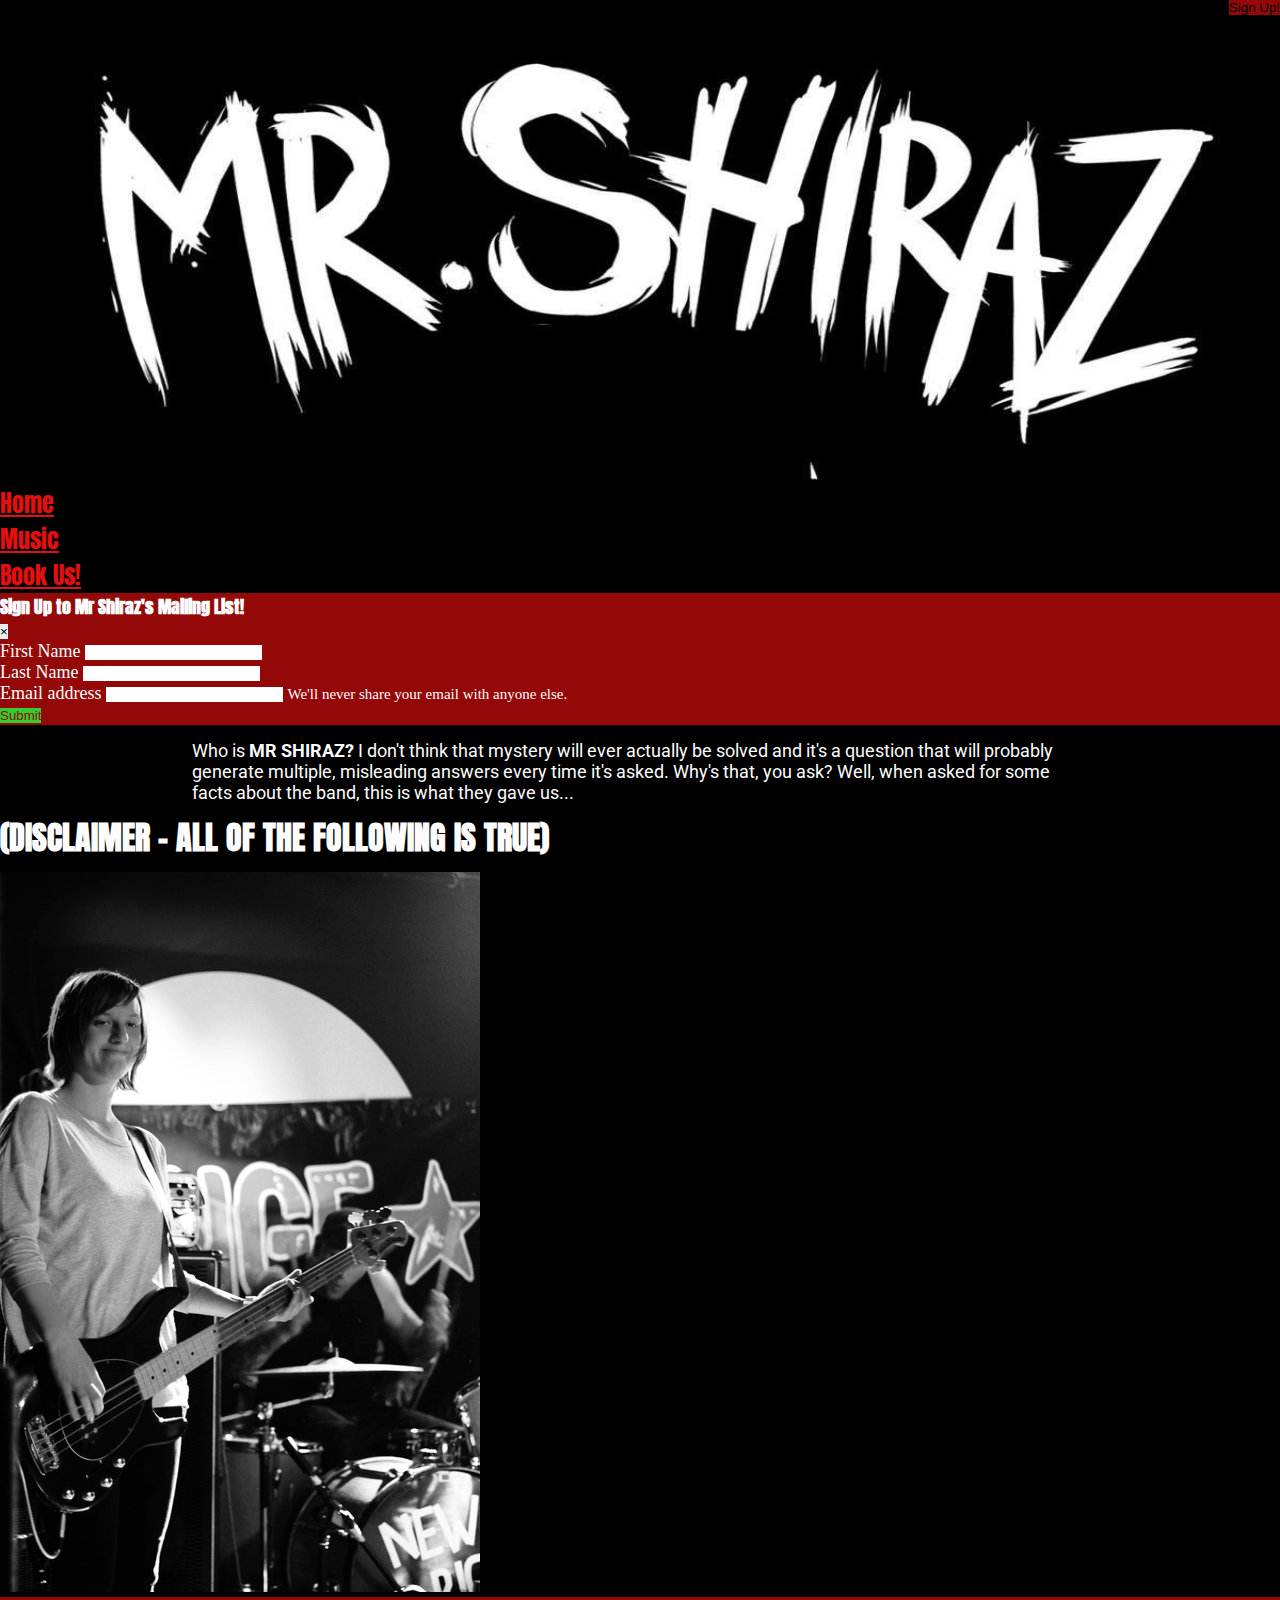
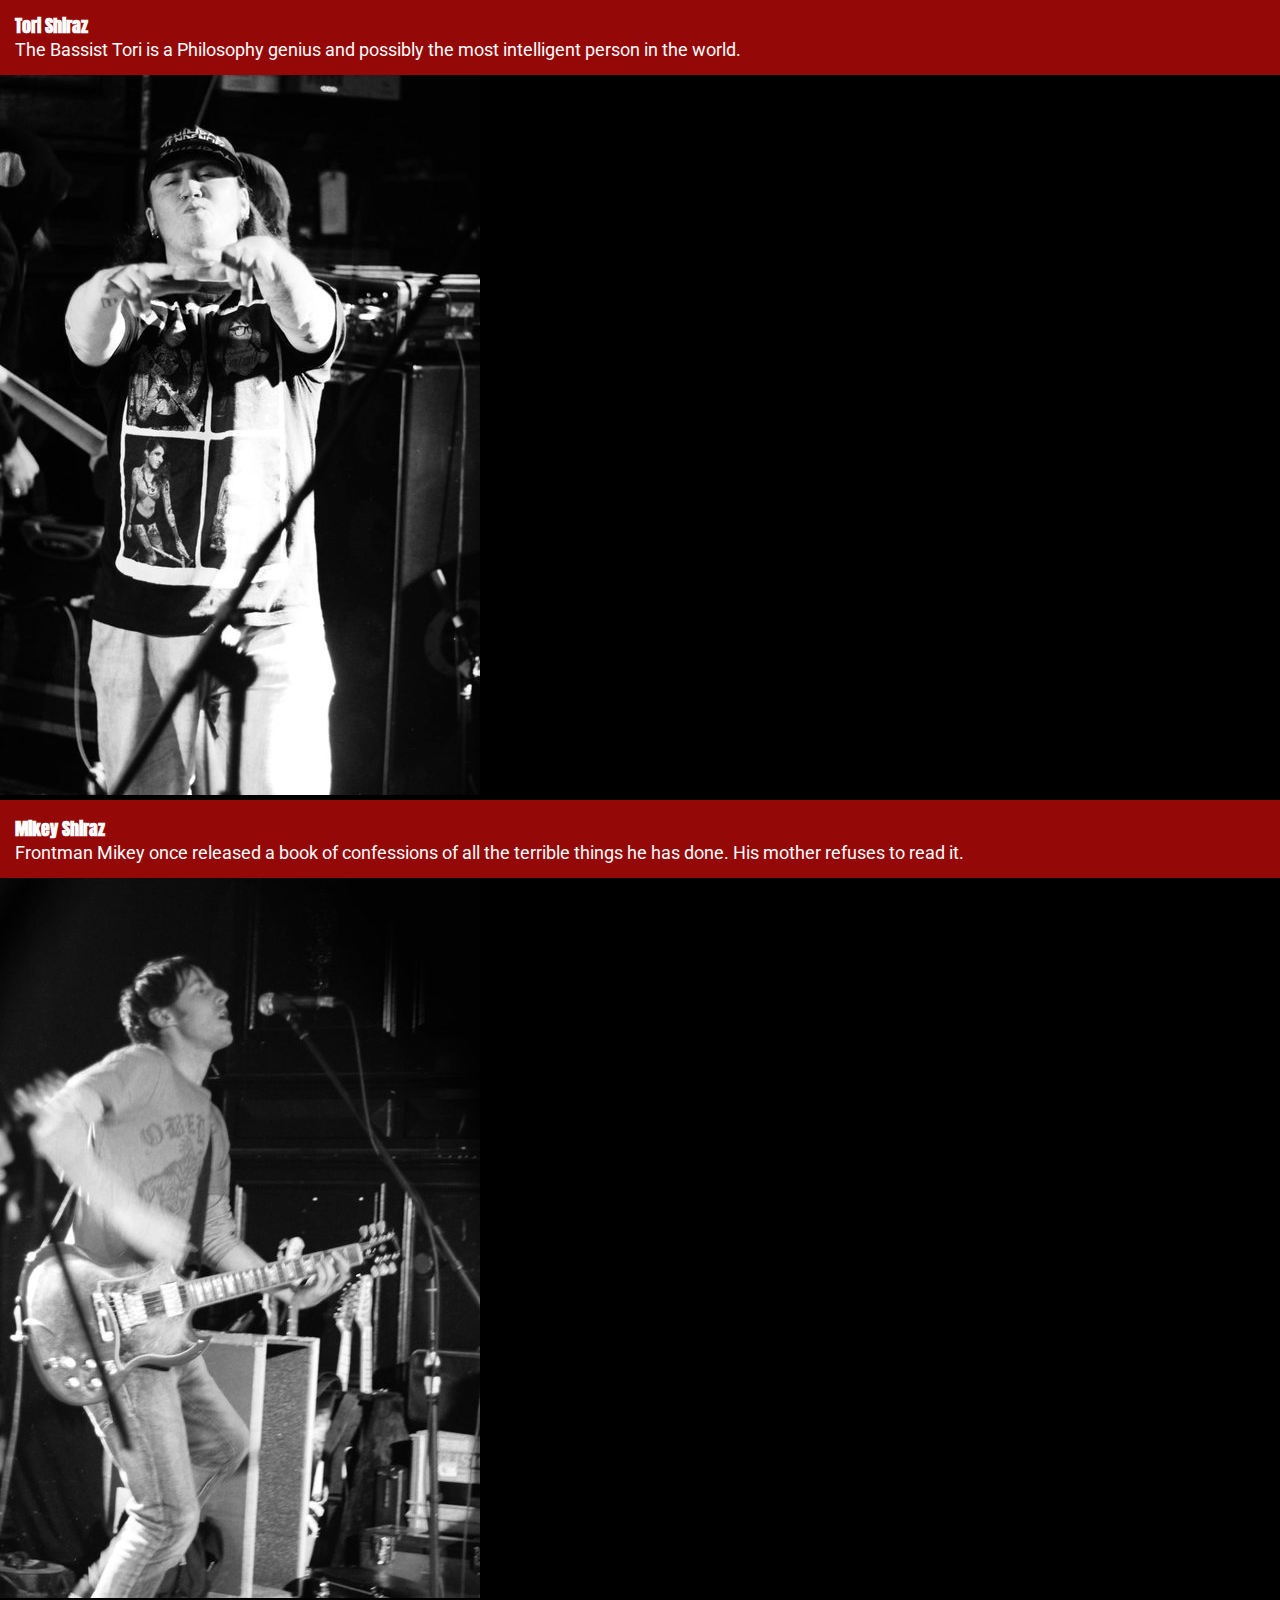
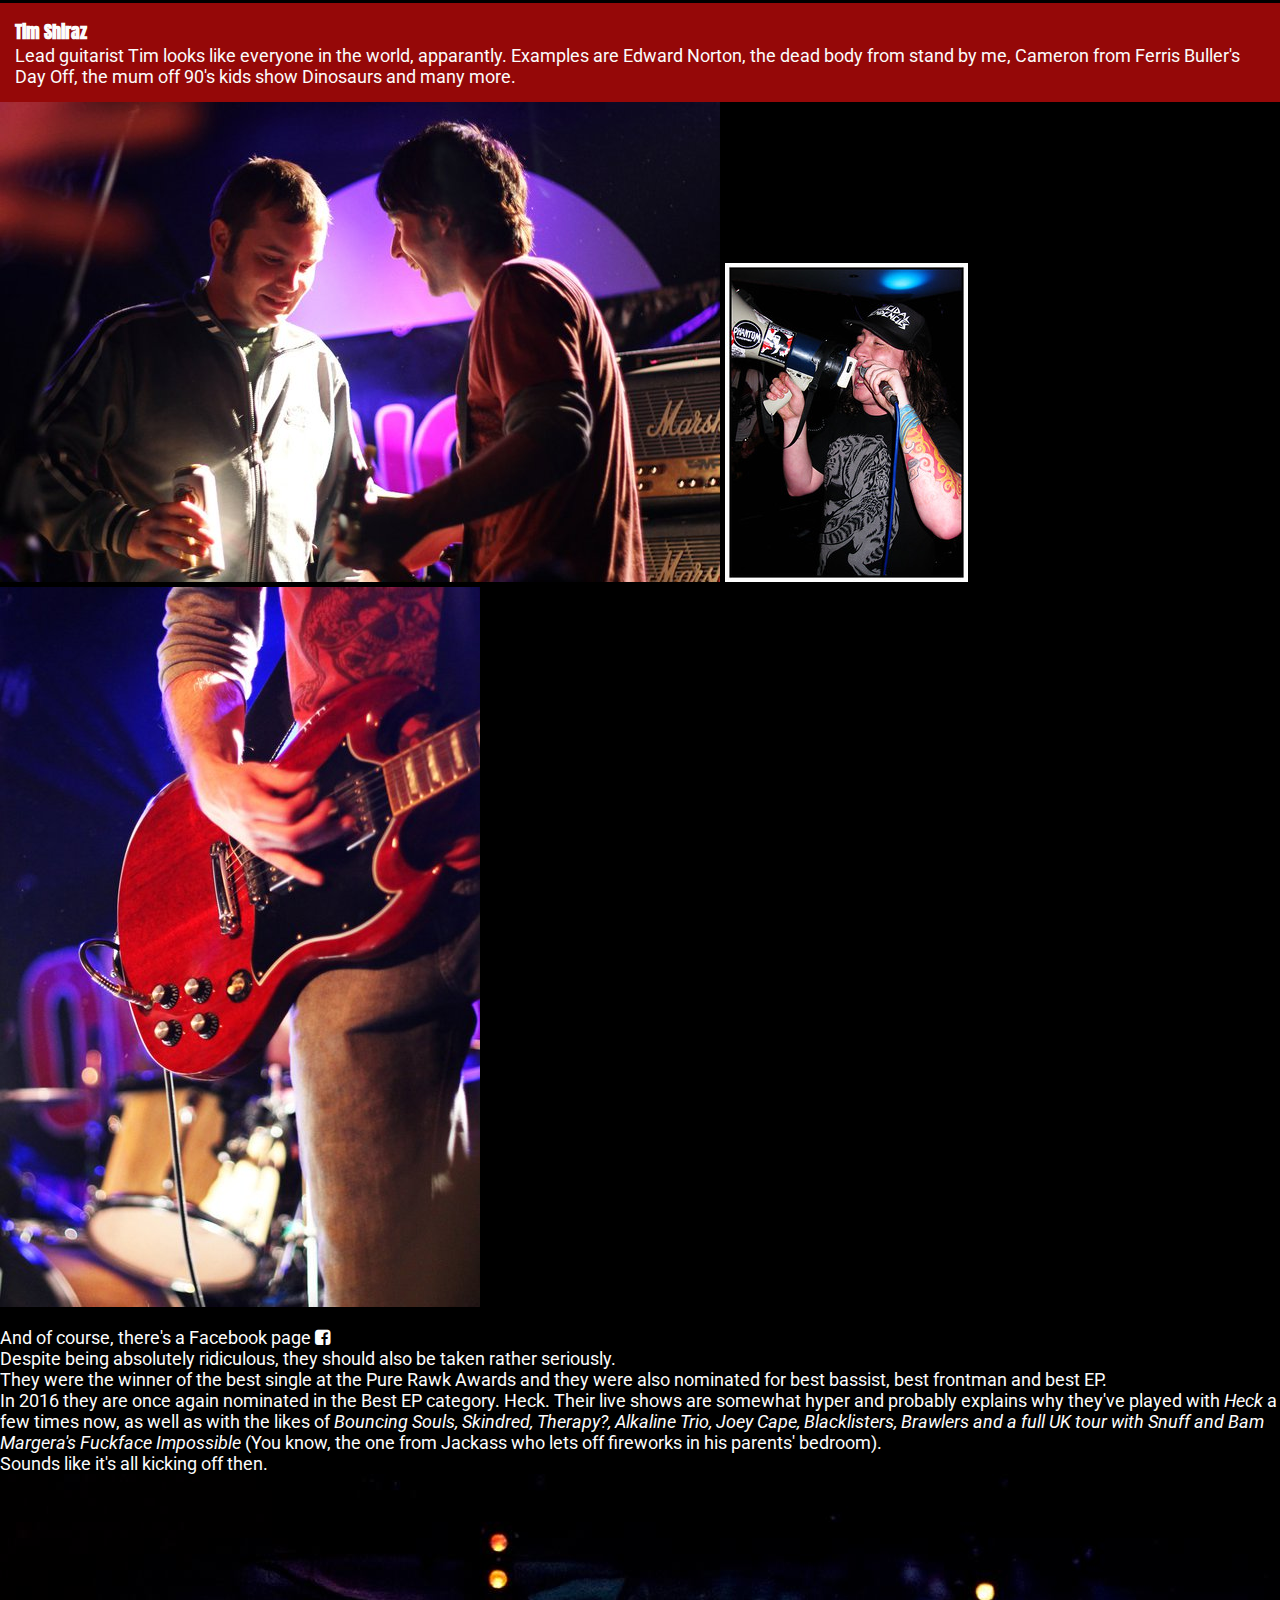
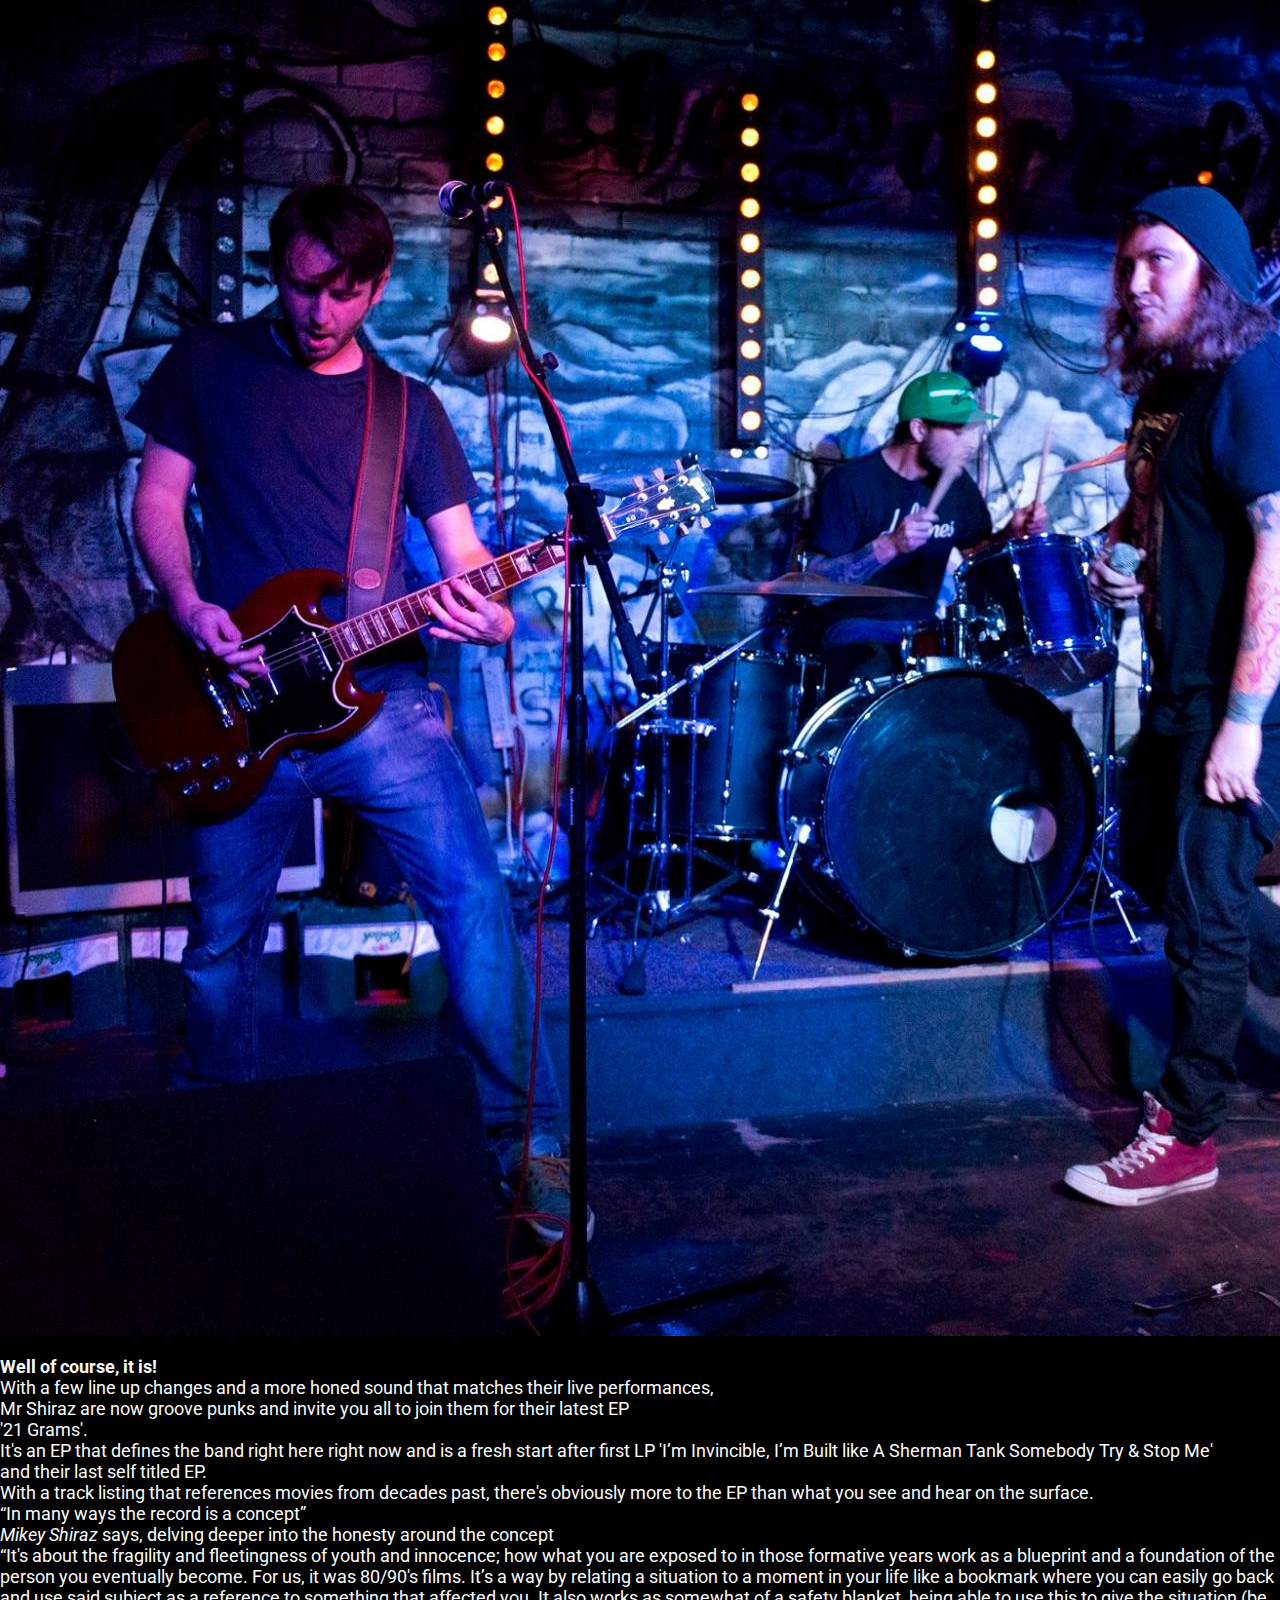
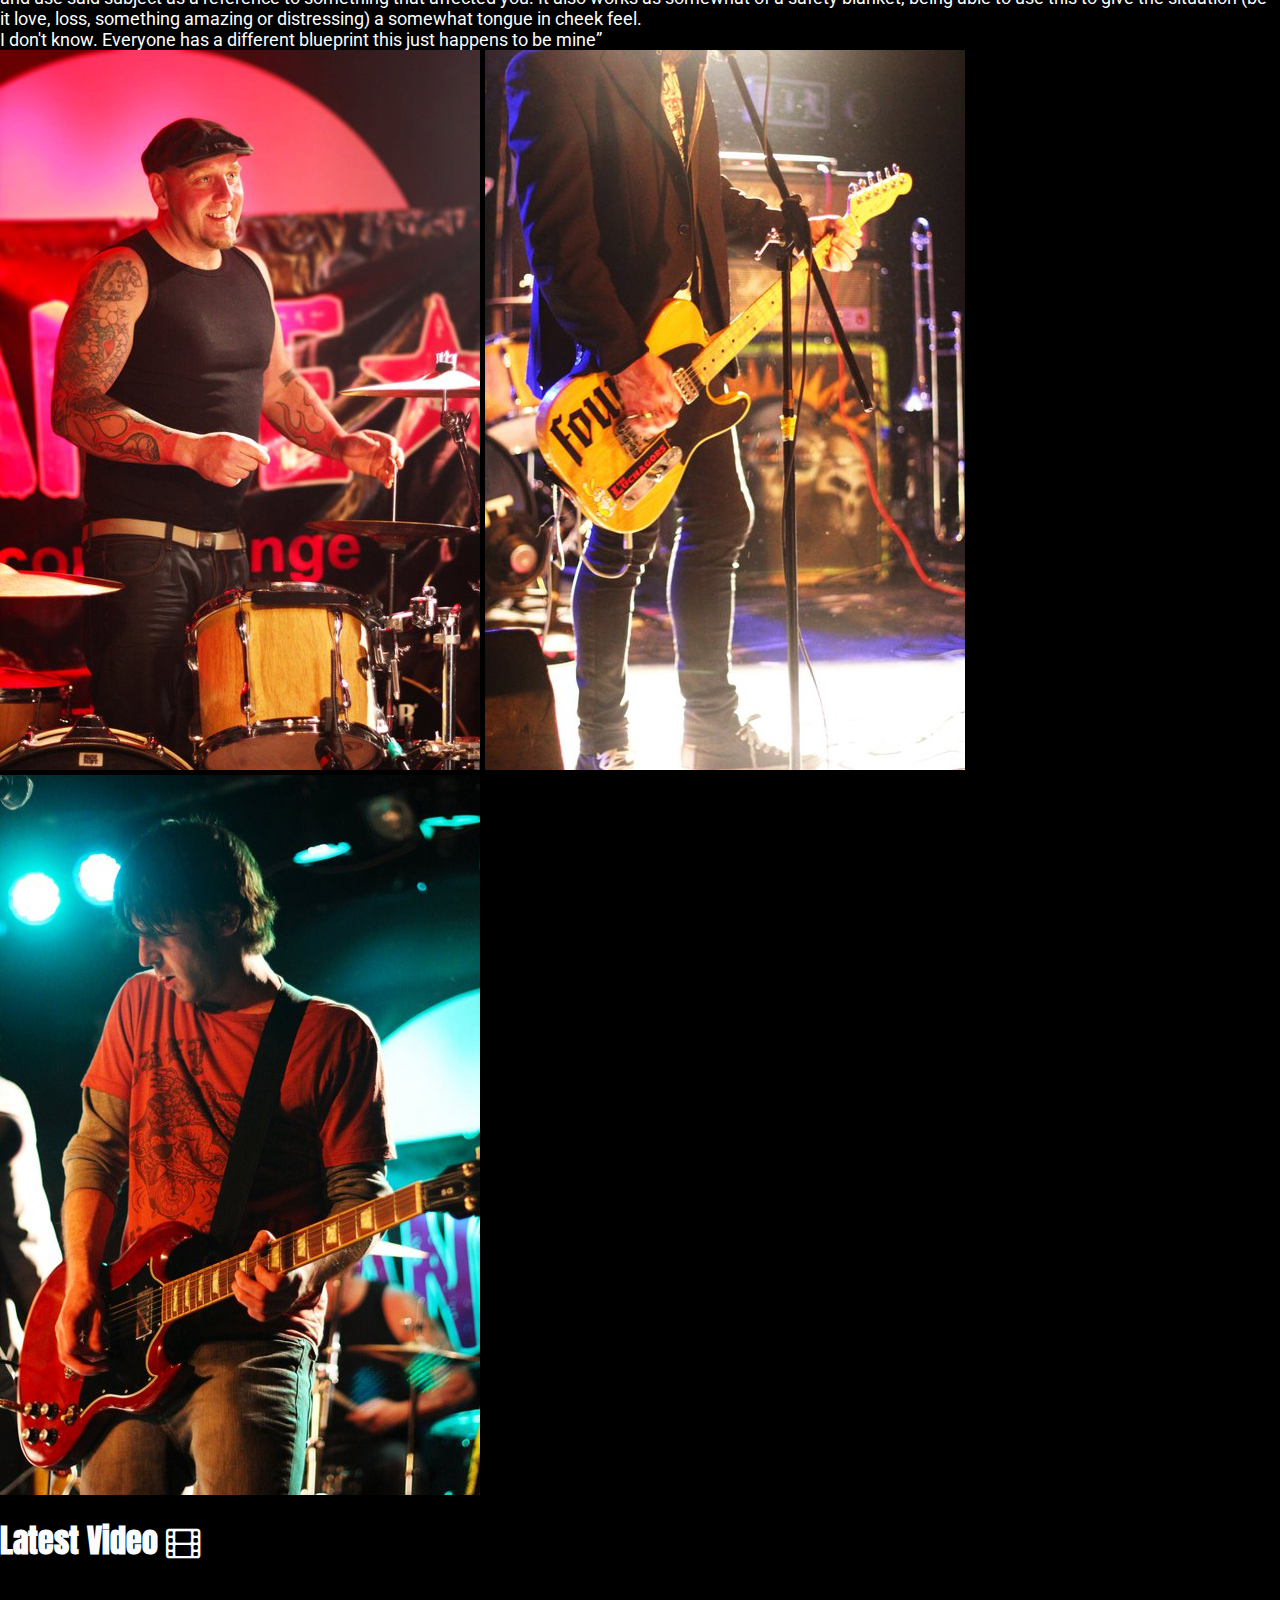
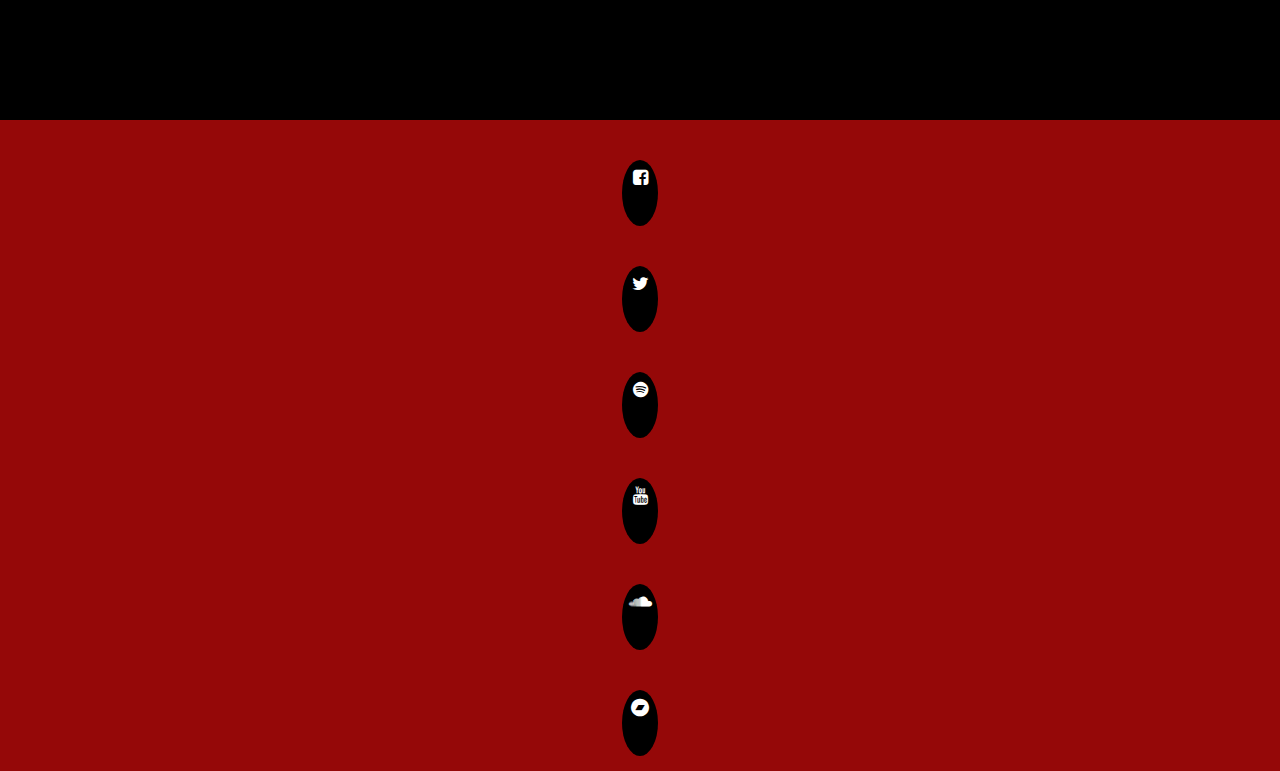
<file: index.html>
<!DOCTYPE html>
<html lang="en">

<head>
    <meta charset="UTF-8">
    <meta http-equiv="X-UA-Compatible" content="IE=edge">
    <meta name="viewport" content="width=device-width, initial-scale=1.0">
    <meta name="keywords" content="Northern Groove Punk, Mr Shiraz, SKA">
    <!--Bootstrap CSS-->
    <link rel="stylesheet" href="https://cdn.jsdelivr.net/npm/bootstrap@4.5.3/dist/css/bootstrap.min.css"
        integrity="sha384-TX8t27EcRE3e/ihU7zmQxVncDAy5uIKz4rEkgIXeMed4M0jlfIDPvg6uqKI2xXr2" crossorigin="anonymous">

    <link rel="stylesheet" href="https://maxcdn.bootstrapcdn.com/font-awesome/4.7.0/css/font-awesome.min.css"
        type="text/css" />
    <link rel="stylesheet" href="assets/css/style.css">

    <title>Mr Shiraz</title>
</head>

<body>
    <header id="top">
        <div class="container-fluid hero-box">
            <img class="hero-image" src="assets/images/hero-image-2.jpg" alt="Mr Shiraz Logo">
            <div class="hero-nav ">
                <nav>
                    <ul class="nav nav-pills justify-content-center">
                        <li class="nav-item">
                            <a class=" flex-sm-fill nav-link btn-danger active" href="index.html">Home</a>
                        </li>
                        <li class="nav-item">
                            <a class=" flex-sm-fill nav-link" href="music.html#music">Music</a>
                        </li>
                        <li class="nav-item">
                            <a class="flex-sm-fill nav-link" href="book.html#book-form">Book Us!</a>
                        </li>
                    </ul>
                </nav>
            </div>
        </div>
    </header>
    <!--Boostrap Sign Up Modal-->
    <section>
        <button type="button" id="sign-up" class="btn btn-primary" data-toggle="modal" data-target="#signUpModal">Sign
            Up!</button>
        <div class="modal" tabindex="-1" role="dialog" id="signUpModal">
            <div class="modal-dialog" role="document">
                <div class="modal-content">
                    <div class="modal-header">
                        <h5 class="modal-title">Sign Up to Mr Shiraz's Mailing List!</h5>
                        <button type="button" class="close" data-dismiss="modal" aria-label="Close">
                            <span aria-hidden="true">&times;</span>
                        </button>
                    </div>
                    <div class="modal-body">
                        <form action="https://formdump.codeinstitute.net/" method="post">
                            <div class="form-group">
                                <label for="fname">First Name</label>
                                <input type="text" class="form-control" id="fname" aria-label="Enter first name"
                                    required>
                            </div>
                            <div class="form-group">
                                <label for="lname">Last Name</label>
                                <input type="text" class="form-control" id="lname" aria-label="Enter last name"
                                    required>
                            </div>
                            <div class="form-group">
                                <label for="email-address">Email address</label>
                                <input type="email" class="form-control" id="email-address" aria-label="email-help">
                                <small id="email-help" class="form-text">We'll never share your email with
                                    anyone
                                    else.</small>
                            </div>
                            <button type="submit" class="btn submit">Submit</button>
                        </form>
                    </div>
                </div>
            </div>
        </div>
    </section>
    <!--About (The Band) Bootstrap Card Deck-->
    <section class="container-fluid">
        <p id="about" class="text-center">Who is <strong>MR SHIRAZ?</strong> I don't think that mystery will ever
            actually be
            solved and it's a question that will
            probably generate multiple, misleading answers every time it's asked. Why's that, you ask? Well,
            when asked
            for some facts about the band, this is what they gave us...</p>
        <h2 id="disclaimer" class="text-center"> (DISCLAIMER - ALL OF THE FOLLOWING IS TRUE)</h2>
        <div class="row no gutters">
            <div class="card-group pr-1">
                <div class="card">
                    <img class="card-img-top h-75" src="./assets/images/tori.jpg" alt="Tori the Bassist">
                    <div class="card-body red-card">
                        <h5 class="card-title">Tori Shiraz</h5>
                        <p class="card-text">The Bassist Tori is a Philosophy genius and possibly the most intelligent
                            person in the
                            world.</p>
                    </div>
                </div>
                <div class="card">
                    <img class="card-img-top h-75" src="assets/images/mikey.jpg" alt="Mikey the lead singer">
                    <div class="card-body red-card">
                        <h5 class="card-title">Mikey Shiraz</h5>
                        <p class="card-text">Frontman Mikey once released a book of confessions of all the terrible
                            things he has done. His mother refuses to read it.</p>
                    </div>
                </div>
                <div class="card">
                    <img class="card-img-top h-75" src="assets/images/tim.jpg" alt="Tim the lead guitarist">
                    <div class="card-body red-card">
                        <h5 class="card-title">Tim Shiraz</h5>
                        <p class="card-text">Lead guitarist Tim looks like everyone in the world, apparantly. Examples
                            are Edward Norton, the dead body from stand by me,
                            Cameron from Ferris Buller's Day Off, the mum off 90's kids show Dinosaurs and many more.
                        </p>
                    </div>
                </div>
            </div>
            <img class="image-fluid p-0 col-sm-4" src="assets/images/band-image-1.jpg"
                alt="photo of 2 members of Mr Shiraz ">
            <img class="image-fluid p-0  col-sm-4" src="assets/images/band-image-9.jpg"
                alt="photo of Mikey Shiraz singing through a megaphone">
            <img class="image-fluid p-0  col-sm-4" src="assets/images/band-image-2.jpg"
                alt="photo of Tim Shiraz playing a guitar">
            <hr>
            <div class="col-12 text-center ">
                <p id="about-2"> And of course, there's a Facebook page <a target="_blank" href="#"><i
                            class="fa fa-facebook-square" aria-hidden="true"></i><span
                            class="sr-only">Facebook</span></a></p>
                <p>Despite being absolutely ridiculous, they should also be taken rather seriously.
                    <p>They were the winner of the best single at the Pure Rawk Awards and they were also nominated for
                        best
                        bassist, best frontman and
                        best EP.</p>
            </div>
        </div>
        <div class="col-12 text-center ">
            <p>In 2016 they are once again nominated in the Best EP category. Heck. Their live shows are somewhat hyper
                and probably explains why they've played with <i>Heck</i> a few times now, as well as with the likes of
                <i>Bouncing Souls, Skindred, Therapy?, Alkaline Trio, Joey Cape, Blacklisters, Brawlers and a full UK
                    tour
                    with Snuff and Bam Margera's Fuckface Impossible</i> (You know, the one from Jackass who lets off
                fireworks
                in his parents' bedroom).</p>
            <p>Sounds like it's all kicking off then.</p>
        </div>
        <img class="image-fluid col-md-12 " src="assets/images/band-image-3.jpg"
            alt="photo of Mr Shiraz on stage playing">
        <div class="col-12 text-center">
            <p id="about-3"><strong>Well of course, it is!</strong></p>
            <p>With a few line up changes and a more honed sound that matches their live performances, <br>Mr Shiraz are
                now
                groove punks and invite you all
                to join them for their latest EP <br>'21 Grams'.<br> It's an EP that defines the band right here right
                now
                and is a fresh start after first LP 'I’m Invincible, I’m Built like A Sherman Tank Somebody Try &
                Stop Me' <br>and their last self titled EP. </p>
            <p>With a track listing that references movies from decades past, there's obviously more to the EP than
                what you see and hear on the surface.</p>
        </div>
        <div class="col-12 text-center">
            <p><q>In many ways the record is a concept</q></p>
            <p><cite>Mikey Shiraz</cite> says, delving deeper into the honesty around the concept<br>
                <q>It's about the fragility and fleetingness of youth and innocence; how what you are exposed to
                    in those formative years work as a blueprint and a foundation of the person you eventually become.
                    For us, it was 80/90's films. It’s a way by relating a situation to a moment in your life like a
                    bookmark
                    where you can easily go back and use said subject as a reference to something that affected you. It
                    also works as somewhat of a safety blanket, being able to use this to give the situation (be it
                    love, loss,
                    something amazing or distressing) a somewhat tongue in cheek feel. <br>I don't know. Everyone has a
                    different blueprint this just happens to be mine</q>
            </p>
        </div>
        <div class="row no-gutters">
            <img class="image-fluid col-sm-4" src="assets/images/band-image-5.jpg"
                alt="photo of Rob the original drummer playing">
            <img class="image-fluid col-sm-4" src="assets/images/band-image-4.jpg" alt="photo of a guitar being played">
            <img class="image-fluid col-sm-4" src="assets/images/band-image-6.jpg"
                alt="photo of Tim Shiraz playing lead guitar">
        </div>
    </section>
    <!--Bootstrap Embedded Youtube Video (Bands Latest Video)-->
    <section>
        <h2 class="sub-title">Latest Video <i class="fa fa-film" aria-hidden="true"></i></h2>
        <div class="embed-responsive embed-responsive-16by9">
            <iframe class="embed-responsive-item" src="https://www.youtube.com/embed/eC91xRKubDY?rel=0"
                allowfullscreen></iframe>
        </div>
    </section>
    <!--Back to Top Button-->
    <button onclick="topFunction()" id="myBtn" title="Go to top"><i class="fa fa-arrow-up"></i></button>
    <!--Footer-->
    <footer class="container-fluid">
        <ul class="list-inline social-links">
            <li class="list-inline-item">
                <a target="_blank" rel="noopener" href="https://www.facebook.com">
                    <i class="fa fa-facebook-square" aria-hidden="true"></i>
                    <span class="sr-only">Facebook</span>
                </a>
            </li>
            <li class="list-inline-item">
                <a target="_blank" rel="noopener" href="https://www.twitter.com">
                    <i class="fa fa-twitter" aria-hidden="true"></i>
                    <span class="sr-only">Twitter</span>
                </a>
            </li>
            <li class="list-inline-item">
                <a target="_blank" rel="noopener" href="https://www.spotify.com">
                    <i class="fa fa-spotify" aria-hidden="true"></i>
                    <span class="sr-only">Spotify</span>
                </a>
            </li>
            <li class="list-inline-item">
                <a target="_blank" rel="noopener" href="https://www.youtube.com">
                    <i class="fa fa-youtube" aria-hidden="true"></i>
                    <span class="sr-only">YouTube</span>
                </a>
            </li>
            <li class="list-inline-item">
                <a target="_blank" rel="noopener" href="https://www.soundcloud.com">
                    <i class="fa fa-soundcloud" aria-hidden="true"></i>
                    <span class="sr-only">Sound Cloud</span>
                </a>
            </li>
            <li class="list-inline-item">
                <a target="_blank" rel="noopener" href="https://www.bandcamp.com">
                    <i class="fa fa-bandcamp" aria-hidden="true"></i>
                    <span class="sr-only">Bandcamp</span>
                </a>
            </li>
        </ul>
    </footer>
    <!--Bootstrap JQuery & Bundle-->
    <script src="https://code.jquery.com/jquery-3.5.1.slim.min.js"
        integrity="sha384-DfXdz2htPH0lsSSs5nCTpuj/zy4C+OGpamoFVy38MVBnE+IbbVYUew+OrCXaRkfj" crossorigin="anonymous">
    </script>
    <script src="https://cdn.jsdelivr.net/npm/bootstrap@4.5.3/dist/js/bootstrap.bundle.min.js"
        integrity="sha384-ho+j7jyWK8fNQe+A12Hb8AhRq26LrZ/JpcUGGOn+Y7RsweNrtN/tE3MoK7ZeZDyx" crossorigin="anonymous">
    </script>
    <!--w3Schools.com Back to Top Button JavaScript code-->
    <script>
        mybutton = document.getElementById("myBtn");

        window.onscroll = function () {
            scrollFunction()
        };

        function scrollFunction() {
            if (document.body.scrollTop > 20 || document.documentElement.scrollTop > 20) {
                mybutton.style.display = "block";
            } else {
                mybutton.style.display = "none";
            }
        }

        function topFunction() {
            document.body.scrollTop = 0; // For Safari
            document.documentElement.scrollTop = 0; // For Chrome, Firefox, IE and Opera
        }
    </script>
</body>

</html>
</file>
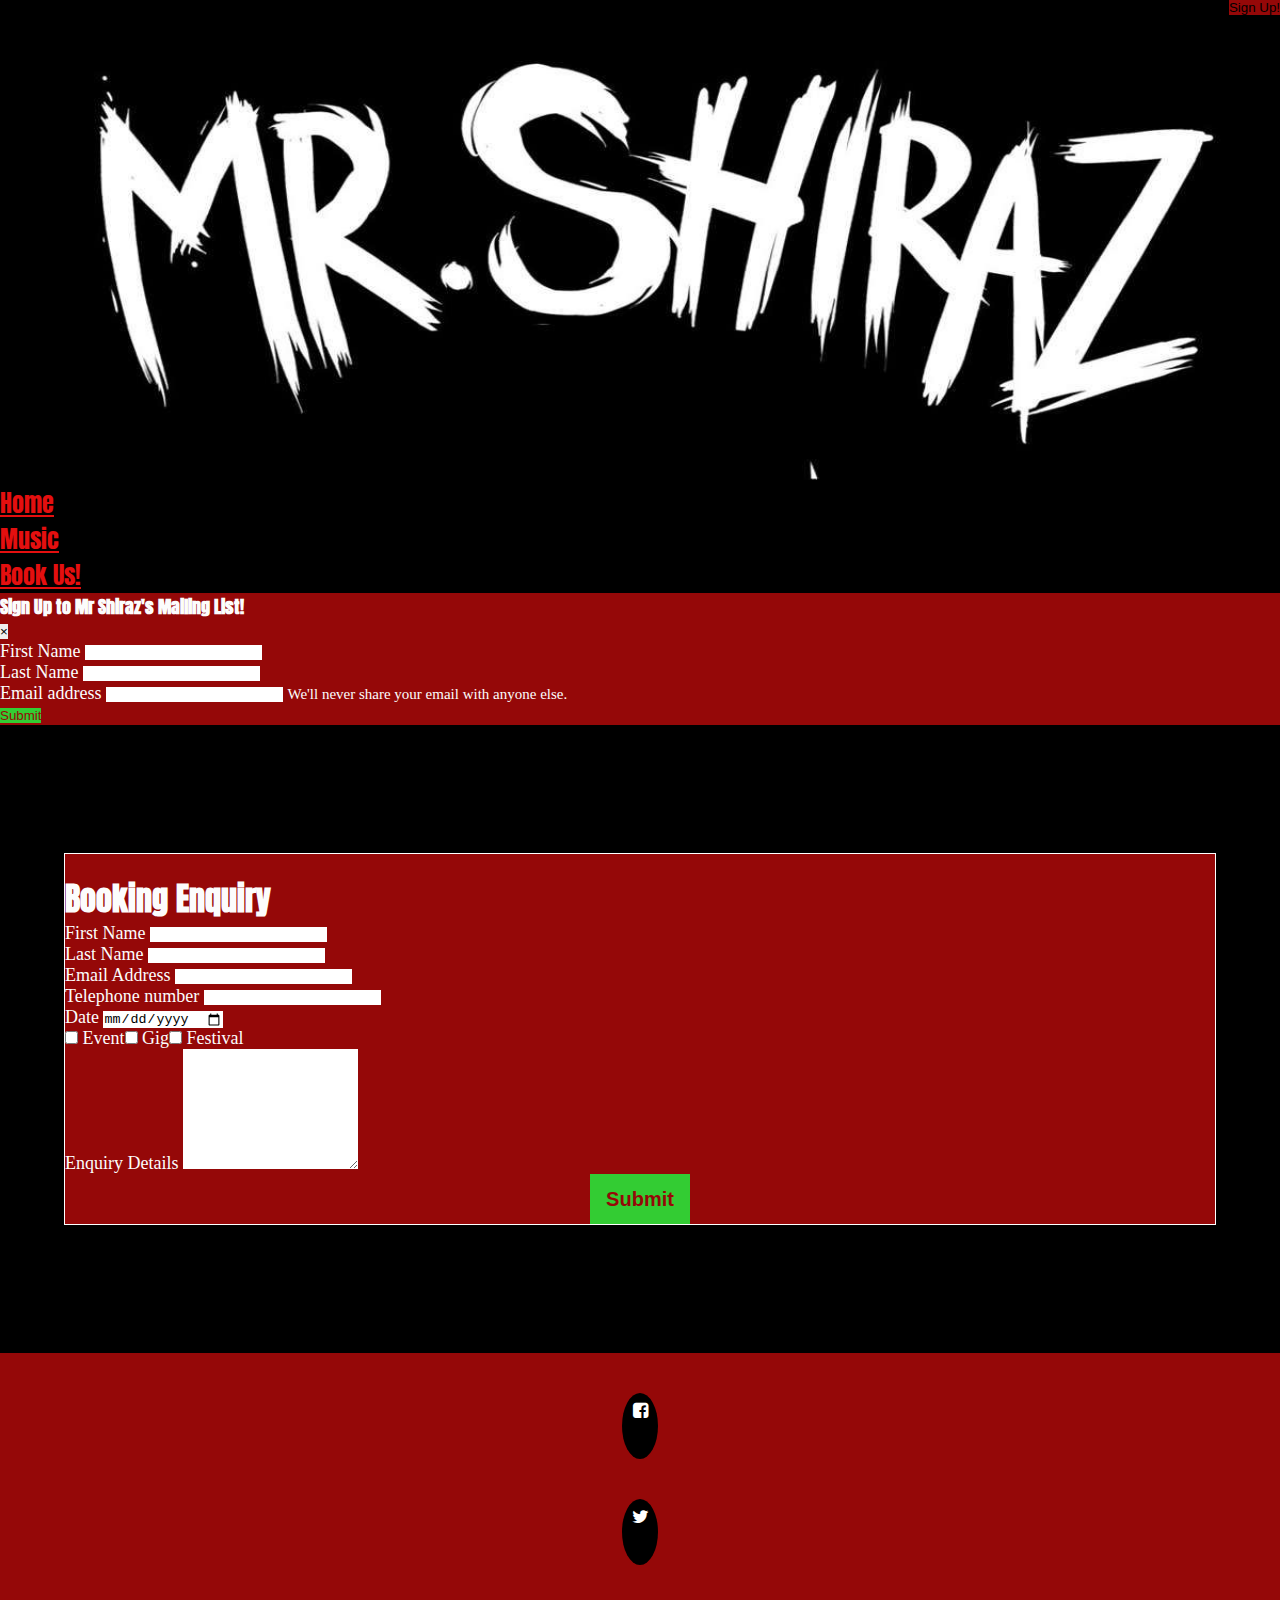
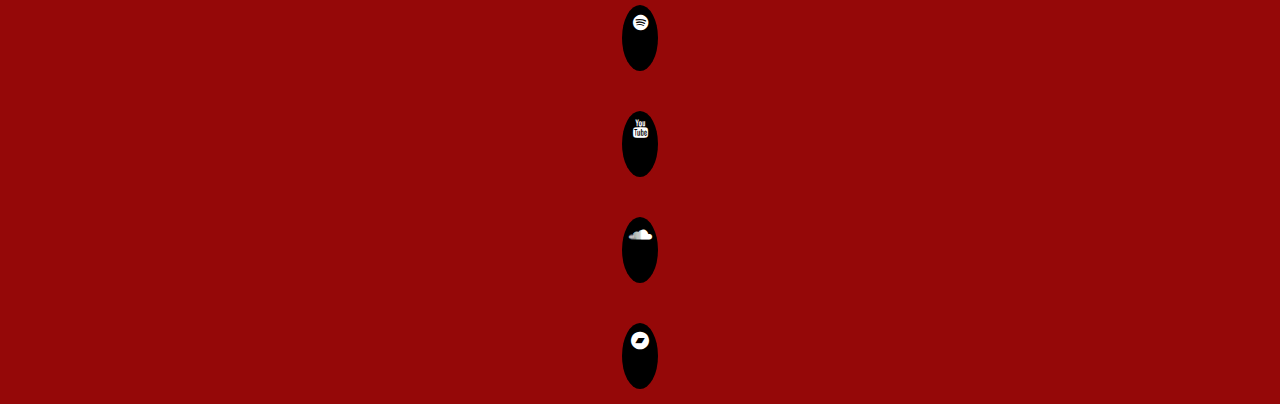
<file: book.html>
<!DOCTYPE html>
<html lang="en">

<head>
    <meta charset="UTF-8">
    <meta http-equiv="X-UA-Compatible" content="IE=edge">
    <meta name="viewport" content="width=device-width, initial-scale=1.0">
    <meta name="keywords" content="Northern Groove Punk, Mr Shiraz, SKA band">
    <!--Bootstrap CSS-->
    <link rel="stylesheet" href="https://cdn.jsdelivr.net/npm/bootstrap@4.5.3/dist/css/bootstrap.min.css"
        integrity="sha384-TX8t27EcRE3e/ihU7zmQxVncDAy5uIKz4rEkgIXeMed4M0jlfIDPvg6uqKI2xXr2" crossorigin="anonymous">

    <link rel="stylesheet" href="https://maxcdn.bootstrapcdn.com/font-awesome/4.7.0/css/font-awesome.min.css"
        type="text/css" />
    <link rel="stylesheet" href="assets/css/style.css">

    <title>Mr Shiraz</title>
</head>

<body>
    <header>
        <div class="container-fluid hero-box">
            <img class="hero-image" src="assets/images/hero-image-2.jpg" alt="Mr Shiraz Logo">
            <div class="hero-nav">
                <nav>
                    <ul class="nav nav-pills justify-content-center">
                        <li class="nav-item">
                            <a class="flex-sm-fill nav-link" href="index.html">Home</a>
                        </li>
                        <li class="nav-item">
                            <a class="flex-sm-fill nav-link" href="music.html#music">Music</a>
                        </li>
                        <li class="nav-item">
                            <a class="flex-sm-fill nav-link btn-danger active" href="book.html#book-form">Book Us!</a>
                        </li>
                    </ul>
                </nav>
            </div>
        </div>
    </header>
    <!--Bootstrap Sign up Modal-->
    <section">

        <button type="button" id="sign-up" class="btn btn-primary" data-toggle="modal" data-target="#signUpModal">Sign
            Up!</button>

        <div class="modal" tabindex="-1" role="dialog" id="signUpModal">
            <div class="modal-dialog" role="document">
                <div class="modal-content">
                    <div class="modal-header">
                        <h5 class="modal-title">Sign Up to Mr Shiraz's Mailing List!</h5>
                        <button type="button" class="close" data-dismiss="modal" aria-label="Close">
                            <span aria-hidden="true">&times;</span>
                        </button>
                    </div>
                    <div class="modal-body">
                        <form action="https://formdump.codeinstitute.net/" method="post">
                            <div class="form-group">
                                <label for="fname">First Name</label>
                                <input type="text" class="form-control" id="fname" aria-label="Enter first name"
                                    required>
                            </div>
                            <div class="form-group">
                                <label for="lname">Last Name</label>
                                <input type="text" class="form-control" id="lname" aria-label="Enter last name"
                                    required>
                            </div>

                            <div class="form-group">
                                <label for="email-address">Email address</label>
                                <input type="email" class="form-control" id="email-address" aria-label="emailHelp"
                                    required>
                                <small id="emailHelp" class="form-text">We'll never share your email with
                                    anyone
                                    else.</small>
                            </div>

                            <button type="submit" class="btn submit">Submit</button>
                        </form>
                    </div>
                </div>
            </div>
        </div>
        </section>
        <!--Booking Form-->
        <section id="book-form" class="container-fluid">
            <form id="legend" class="border" action="https://formdump.codeinstitute.net/" method="post">
                <h2 class="text-center">Booking Enquiry</h2>
                <div class="form-row mx-2">
                    <div class="form-group  col-md-6">
                        <label for="ftname">First Name</label>
                        <input class="form-control" type="text" name="fname" id="ftname" maxlength="10"
                            aria-label="first name" required>
                    </div>
                    <div class="form-group col-md-6">
                        <label for="ltname">Last Name</label>
                        <input class="form-control" type="text" name="lname" id="ltname" maxlength='20'
                            aria-label="last name" required>
                    </div>
                    <div class="form-group col-md-6 ">
                        <label for="email1">Email Address</label>
                        <input class="form-control" type="email" name="email" id="email1" required>
                    </div>
                    <div class="form-group col-md-6 ">
                        <label for="telephone">Telephone number</label>
                        <input class="form-control" type="tel" name="telephone" id="telephone" maxlength="12" required>
                    </div>
                </div>
                <div class="form-row mx-2 align-items-center">
                    <div class="form-group col-md-6">
                        <label for="date">Date</label>
                        <input class="form-control" type="date" name="date" id="date" required>
                    </div>
                    <div id="check-box" class="text-center mx-md-auto">
                        <div class="check-box form-check form-check-inline col-auto">
                            <input class="form-check-input" type="checkbox" name="event" id="event" value="Event">
                            <label class="form-check-label" for="event">Event</label>
                        </div>
                        <div class="form-check form-check-inline col-auto">
                            <input class="form-check-input" type="checkbox" name="gig" id="gig" value="Gig">
                            <label class="form-check-label" for="gig">Gig</label>
                        </div>
                        <div class="form-check form-check-inline col-auto">
                            <input class="form-check-input" type="checkbox" name="festival" id="festival"
                                value="Festival">
                            <label class="form-check-label" for="festival">Festival</label>
                        </div>
                    </div>
                </div>
                <div class="form-group col-auto ">
                    <label for="details">Enquiry Details</label>
                    <textarea class="form-control" name="details" id="details" rows="8" required></textarea>
                </div>
                <div id="form-btn" class="form-group col-auto">
                    <button id="form-submit" type="submit" class="btn btn-primary">Submit</button>
                </div>
            </form>
        </section>
        <!--Back to Top Button-->
        <button onclick="topFunction()" id="myBtn" title="Go to top"><i class="fa fa-arrow-up"></i></button>
        <!--Footer-->
        <footer class="container-fluid">
            <ul class="list-inline social-links">
                <li class="list-inline-item">
                    <a target="_blank" rel="noopener" href="https://www.facebook.com">
                        <i class="fa fa-facebook-square" aria-hidden="true"></i>
                        <span class="sr-only">Facebook</span>
                    </a>
                </li>
                <li class="list-inline-item">
                    <a target="_blank" rel="noopener" href="httpss://www.twitter.com">
                        <i class="fa fa-twitter" aria-hidden="true"></i>
                        <span class="sr-only">Twitter</span>
                    </a>
                </li>
                <li class="list-inline-item">
                    <a target="_blank" rel="noopener" href="https://www.spotify.com">
                        <i class="fa fa-spotify" aria-hidden="true"></i>
                        <span class="sr-only">Spotify</span>
                    </a>
                </li>
                <li class="list-inline-item">
                    <a target="_blank" rel="noopener" href="https://www.youtube.com">
                        <i class="fa fa-youtube" aria-hidden="true"></i>
                        <span class="sr-only">YouTube</span>
                    </a>
                </li>
                <li class="list-inline-item">
                    <a target="_blank" rel="noopener" href="https://www.soundcloud.com">
                        <i class="fa fa-soundcloud" aria-hidden="true"></i>
                        <span class="sr-only">Sound Cloud</span>
                    </a>
                </li>
                <li class="list-inline-item">
                    <a target="_blank" rel="noopener" href="https://www.bandcamp.com">
                        <i class="fa fa-bandcamp" aria-hidden="true"></i>
                        <span class="sr-only">Bandcamp</span>
                    </a>
                </li>
            </ul>
        </footer>
        <!--Bootstrap JQuery & Bundle-->
        <script src="https://code.jquery.com/jquery-3.5.1.slim.min.js"
            integrity="sha384-DfXdz2htPH0lsSSs5nCTpuj/zy4C+OGpamoFVy38MVBnE+IbbVYUew+OrCXaRkfj" crossorigin="anonymous">
        </script>
        <script src="https://cdn.jsdelivr.net/npm/bootstrap@4.5.3/dist/js/bootstrap.bundle.min.js"
            integrity="sha384-ho+j7jyWK8fNQe+A12Hb8AhRq26LrZ/JpcUGGOn+Y7RsweNrtN/tE3MoK7ZeZDyx" crossorigin="anonymous">
        </script>
        <!--w3schools.com Back to Top Button JavaScript code-->
        <script>
            mybutton = document.getElementById("myBtn");

            window.onscroll = function () {
                scrollFunction()
            };

            function scrollFunction() {
                if (document.body.scrollTop > 20 || document.documentElement.scrollTop > 20) {
                    mybutton.style.display = "block";
                } else {
                    mybutton.style.display = "none";
                }
            }

            function topFunction() {
                document.body.scrollTop = 0; // For Safari
                document.documentElement.scrollTop = 0; // For Chrome, Firefox, IE and Opera
            }
        </script>
</body>

</html>
</file>
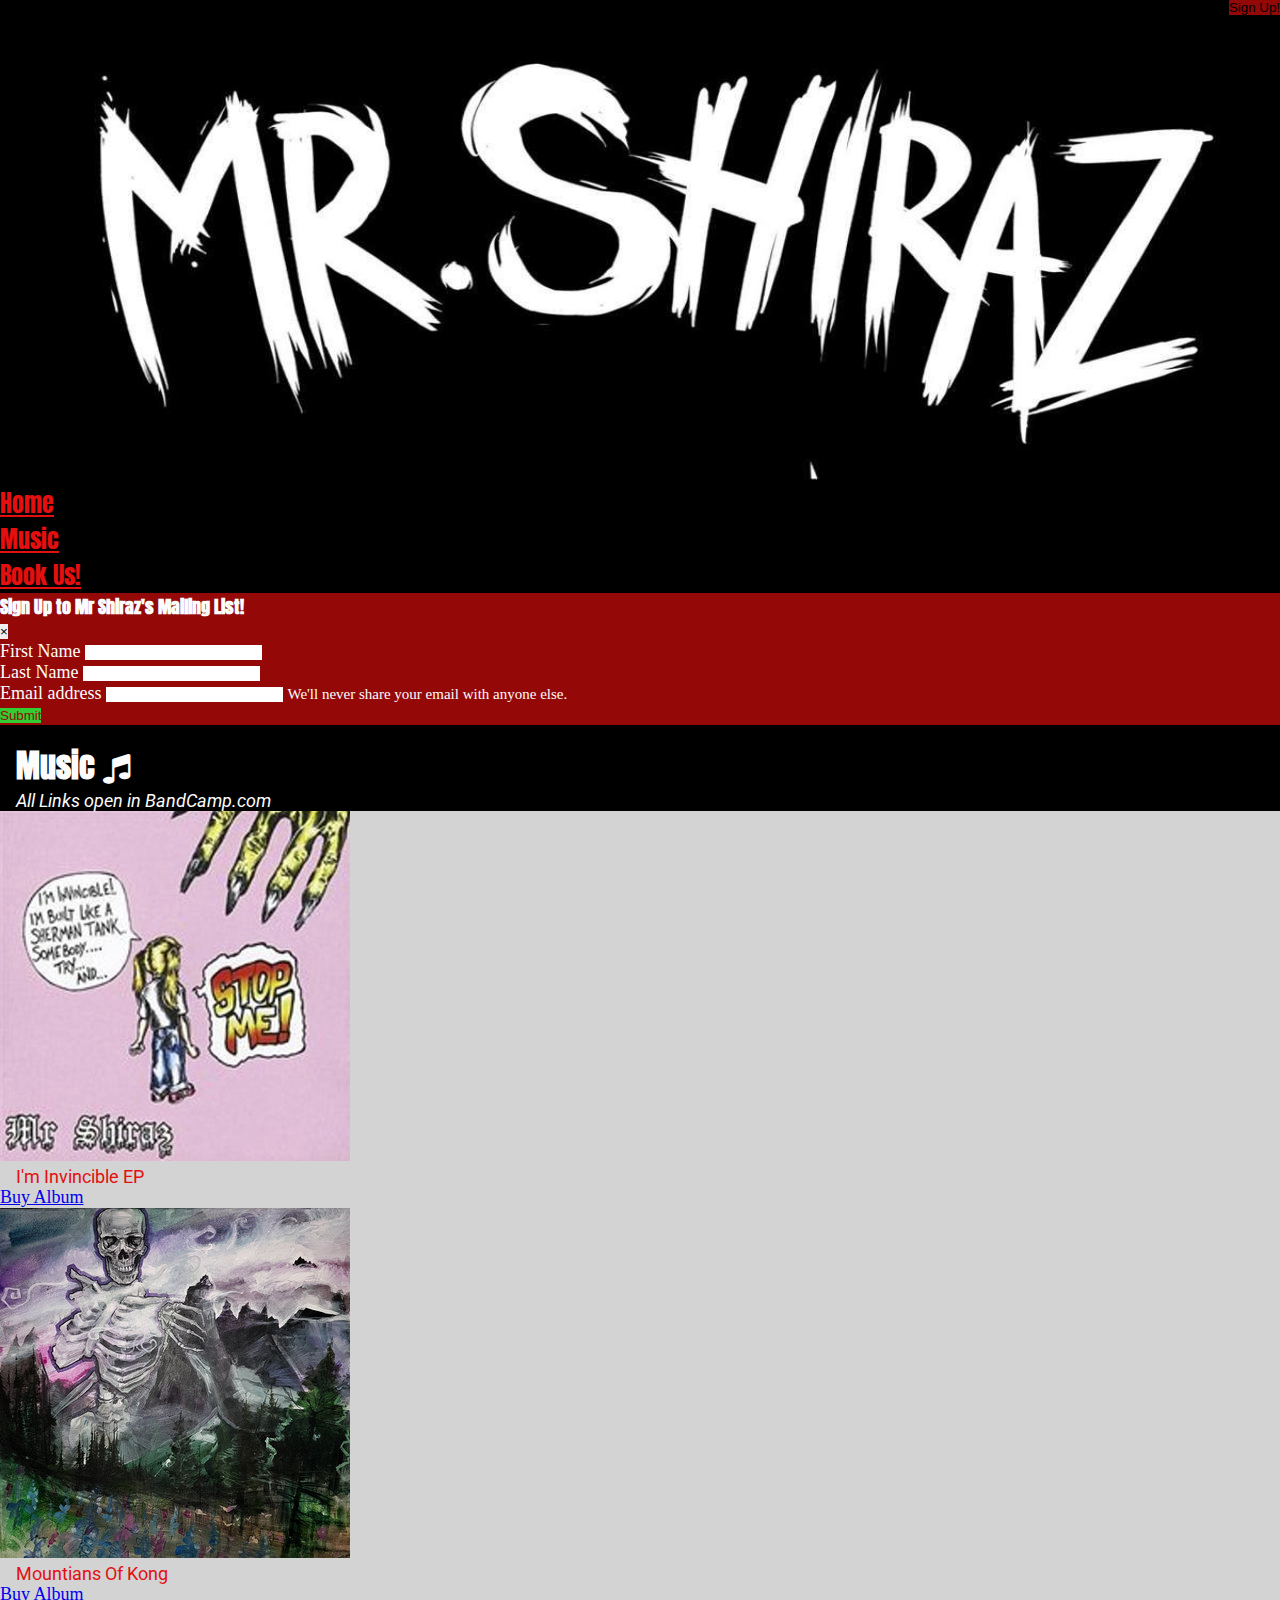
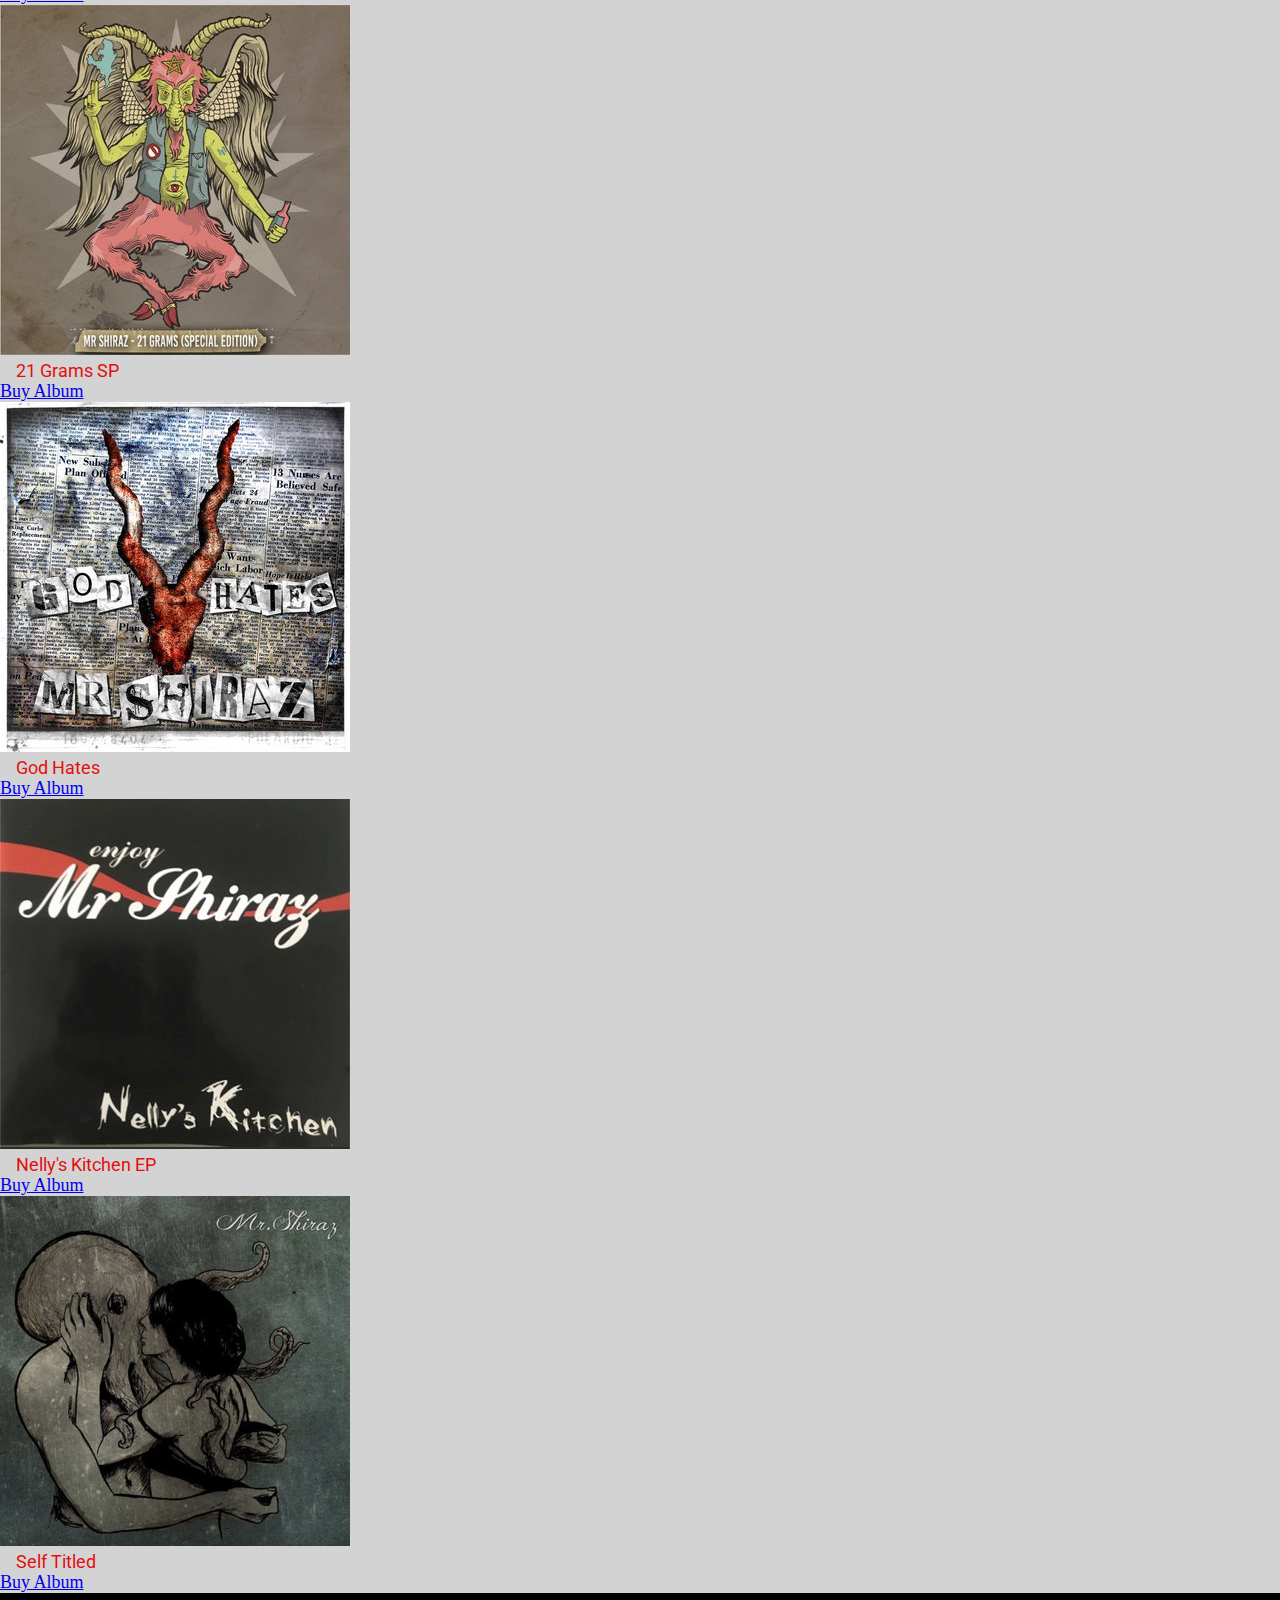
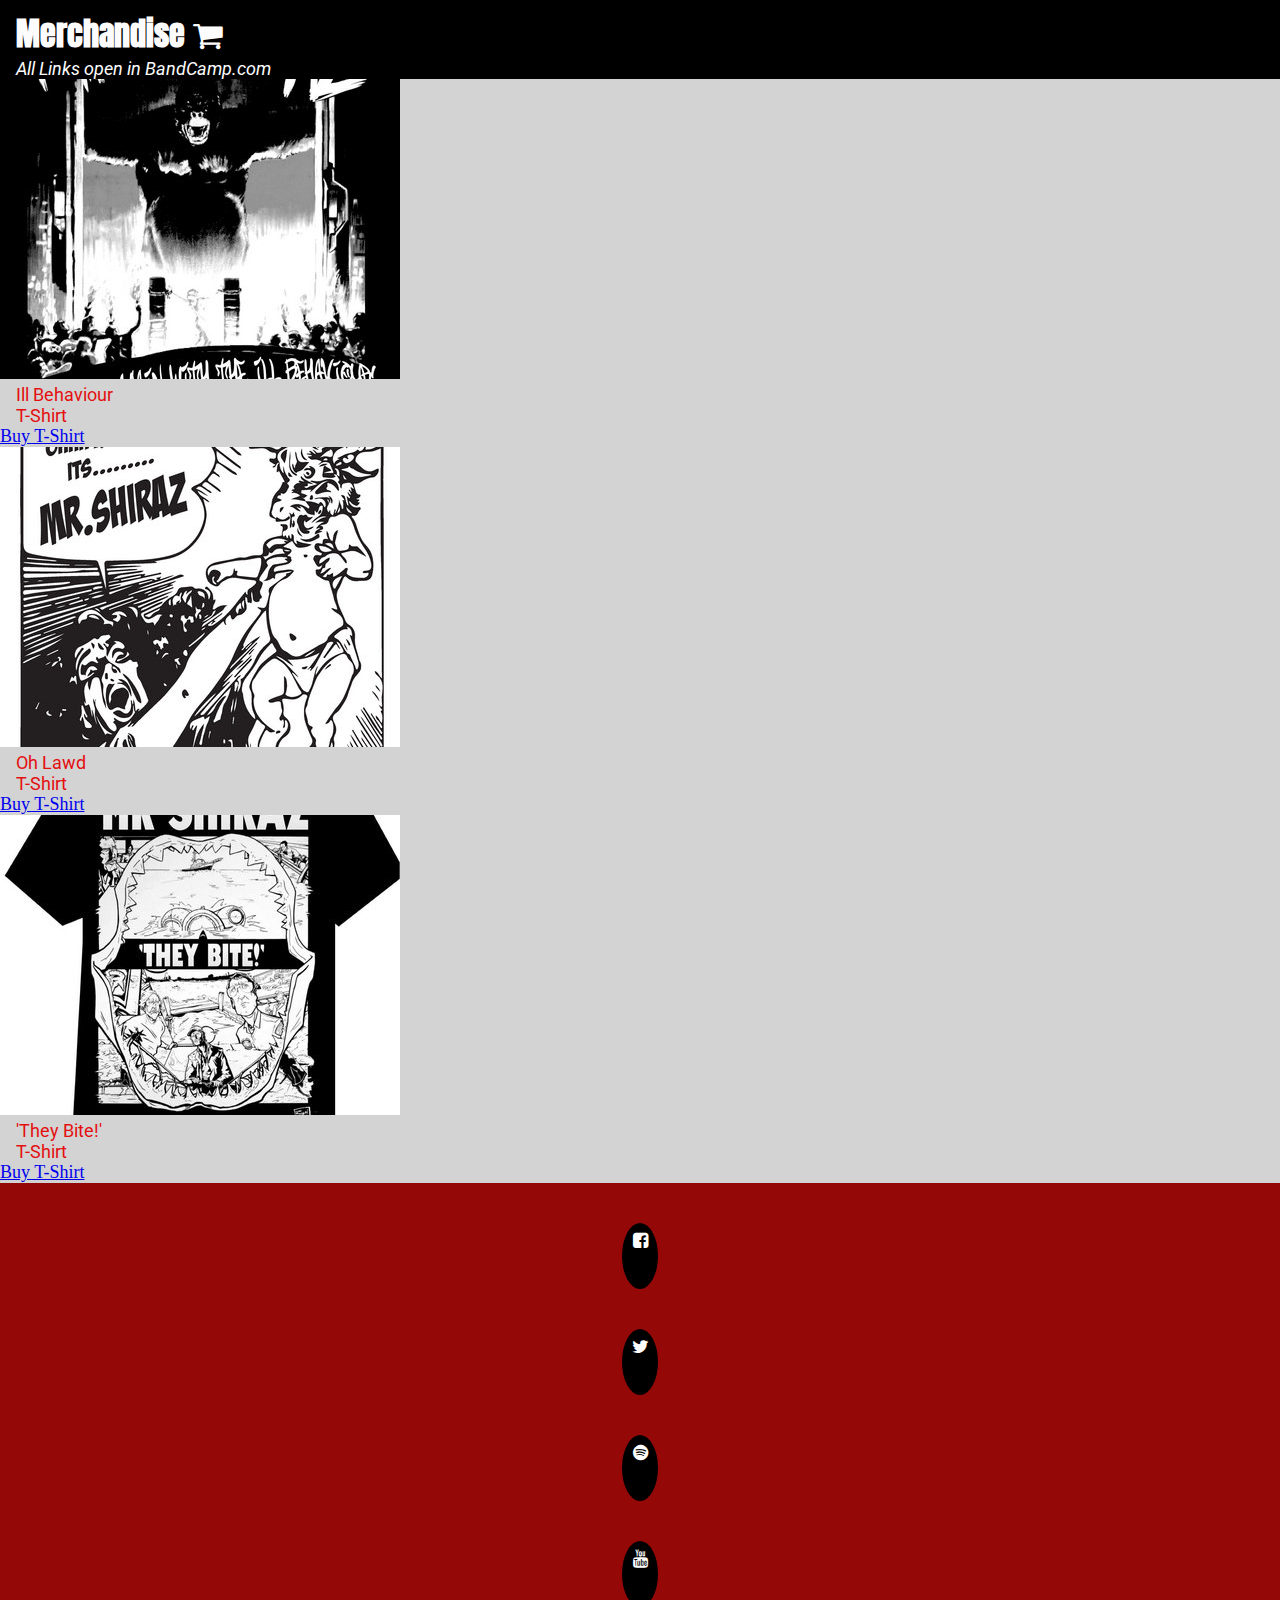
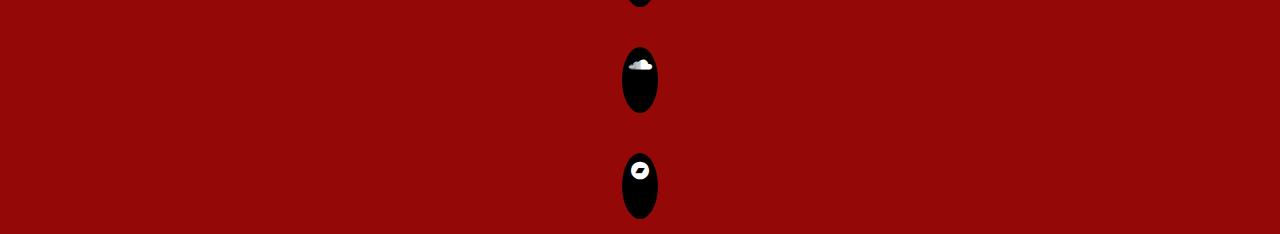
<file: music.html>
<!DOCTYPE html>
<html lang="en">

<head>
    <meta charset="UTF-8">
    <meta http-equiv="X-UA-Compatible" content="IE=edge">
    <meta name="viewport" content="width=device-width, initial-scale=1.0">
    <meta name="keywords" content="Northern Groove Punk, Mr Shiraz, SKA band">
    <!--Bootstrap CSS-->
    <link rel="stylesheet" href="https://cdn.jsdelivr.net/npm/bootstrap@4.5.3/dist/css/bootstrap.min.css"
        integrity="sha384-TX8t27EcRE3e/ihU7zmQxVncDAy5uIKz4rEkgIXeMed4M0jlfIDPvg6uqKI2xXr2" crossorigin="anonymous">

    <link rel="stylesheet" href="https://maxcdn.bootstrapcdn.com/font-awesome/4.7.0/css/font-awesome.min.css"
        type="text/css" />
    <link rel="stylesheet" href="assets/css/style.css">

    <title>Mr Shiraz</title>
</head>

<body>
    <header>
        <div class="container-fluid hero-box">
            <img class="hero-image" src="assets/images/hero-image-2.jpg" alt="Mr Shiraz Logo">
            <div class="hero-nav">
                <nav>
                    <ul class="nav nav-pills justify-content-center">
                        <li class="nav-item">
                            <a class="flex-sm-fill nav-link" href="index.html">Home</a>
                        </li>
                        <li class="nav-item">
                            <a class="flex-sm-fill nav-link btn-danger active" href="music.html#music">Music</a>
                        </li>
                        <li class="nav-item">
                            <a class="flex-sm-fill nav-link" href="book.html#book-form">Book Us!</a>
                        </li>
                    </ul>
                </nav>
            </div>
        </div>
    </header>
    <!--Bootstrap Sin Up Modal-->
    <section>
        <button type="button" id="sign-up" class="btn btn-primary" data-toggle="modal" data-target="#signUpModal">Sign
            Up!</button>

        <div class="modal" tabindex="-1" role="dialog" id="signUpModal">
            <div class="modal-dialog" role="document">
                <div class="modal-content">
                    <div class="modal-header">
                        <h5 class="modal-title">Sign Up to Mr Shiraz's Mailing List!</h5>
                        <button type="button" class="close" data-dismiss="modal" aria-label="Close">
                            <span aria-hidden="true">&times;</span>
                        </button>
                    </div>
                    <div class="modal-body">
                        <form action="https://formdump.codeinstitute.net/" method="post">
                            <div class="form-group">
                                <label for="fname">First Name</label>
                                <input type="text" class="form-control" id="fname" aria-label="Enter first name"
                                    required>
                            </div>
                            <div class="form-group">
                                <label for="lname">Last Name</label>
                                <input type="text" class="form-control" id="lname" aria-label="Enter last name"
                                    required>
                            </div>
                            <div class="form-group">
                                <label for="email-address">Email address</label>
                                <input type="email" class="form-control" id="email-address" aria-label="emailHelp"
                                    required>
                                <small id="emailHelp" class="form-text">We'll never share your email with
                                    anyone
                                    else.</small>
                            </div>
                            <button type="submit" class="btn submit">Submit</button>
                        </form>
                    </div>
                </div>
            </div>
        </div>
    </section>
    <!--Music cards-->
    <section id="music" class="music">
        <h2 class="sub-title">Music <i class="fa fa-music" aria-hidden="true"></i></h2>
        <p><i>All Links open in BandCamp.com</i></p>
        <div class="card-deck container-fluid ">
            <div class="row">
                <div class="col-md-4 col-sm-4">
                    <div class="card ">
                        <div class="card-body text-center">
                            <img class="card-img-top" src="assets/images/iam-invincible.jpg"
                                alt="Mr Shiraz I'm Invincible, I'm Built like a Sherman Tank, Somebody Try and Stop Me albumm cover">
                            <p aria-hidden="true">I'm Invincible EP</p>
                            <a target="_blank"
                                href=" https://mrshiraz.bandcamp.com/album/im-invincible-im-built-like-a-sherman-tank-somebody-try-stop-me "
                                class="btn btn-primary stretched-link"
                                aria-label="Buy Mr Shiraz I'm Invincible Album">Buy Album</a>
                        </div>
                    </div>
                </div>
                <div class="col-md-4 col-sm-4">
                    <div class="card ">
                        <div class="card-body text-center">
                            <img class="card-img-top" src="assets/images/mountians-of-kong.jpg"
                                alt="Mr Shiraz Mountains Of Kong album cover">
                            <p aria-hidden="true">Mountians Of Kong</p>
                            <a target="_blank" href=" https://mrshiraz.bandcamp.com/album/mountains-of-kong"
                                class="btn btn-primary stretched-link"
                                aria-label="Buy Mr Shiraz Mountains Of Kong Album">Buy Album</a>
                        </div>
                    </div>
                </div>
                <div class="col-md-4 col-sm-4">
                    <div class="card ">
                        <div class="card-body text-center">
                            <img class="card-img-top" src="assets/images/21-grams.jpg"
                                alt="Mr Shiraz 21 Grams Special Edition album cover">
                            <p aria-hidden="true">21 Grams SP</p>
                            <a target="_blank" href="https://mrshiraz.bandcamp.com/album/21-grams-3"
                                class="btn btn-primary stretched-link" aria-label="Buy Mr Shiraz 21 Grams Album">Buy
                                Album</a>
                        </div>
                    </div>
                    <hr>
                </div>
                <div class="col-md-4 col-sm-4">
                    <div class="card ">
                        <div class="card-body text-center">
                            <img class="card-img-top" src="assets/images/god-hates-mr-shiraz.jpg"
                                alt="Mr Shiraz God Hates Mr Shiraz album cover">
                            <p aria-hidden="true">God Hates</p>
                            <a target="_blank" href="https://mrshiraz.bandcamp.com/album/god-hates-mr-shiraz"
                                class="btn btn-primary stretched-link"
                                aria-label="Buy Mr Shiraz God Hates Mr Shiraz Album">Buy Album</a>
                        </div>
                    </div>
                </div>
                <div class="col-md-4 col-sm-4">
                    <div class="card ">
                        <div class="card-body text-center">
                            <img class="card-img-top" src="assets/images/nellys-kitchen.jpg"
                                alt="Mr Shiraz Nelly's Kitchen album cover">
                            <p aria-hidden="true">Nelly's Kitchen EP</p>
                            <a target="_blank" href=" https://mrshiraz.bandcamp.com/album/nellys-kitchen-2 "
                                class="btn btn-primary stretched-link"
                                aria-label="Buy Mr Shiraz Nelly's Kitchen Album">Buy Album</a>
                        </div>
                    </div>
                </div>
                <div class="col-md-4 col-sm-4">
                    <div class="card">
                        <div class="card-body text-center">
                            <img class="card-img-top" src="assets/images/mr-shiraz-album.jpg"
                                alt="Mr Shiraz Self-Titled album cover">
                            <p aria-hidden="true">Self Titled</p>
                            <a target="_blank" href="https://mrshiraz.bandcamp.com/album/mr-shiraz-self-titled"
                                class="btn btn-primary stretched-link" aria-label="Buy Mr Shiraz Self Titled Album">Buy
                                Album</a>
                        </div>
                    </div>
                </div>
            </div>
        </div>
    </section>
    <hr>
    <!--Merchandise cards-->
    <section class="merch">
        <h2 class="sub-title">Merchandise <i class="fa fa-shopping-cart" aria-hidden="true"></i></h2>
        <p><i>All Links open in BandCamp.com</i></p>
        <div class="card-deck container-fluid">
            <!--<div class="row">-->
            <div class="col-md-4 col-sm-4">
                <div class="card">
                    <div class="card-body text-center">
                        <img class="card-img-top" src="assets/images/tshirt-1.jpg" alt="Mr Shiraz Ill BehaviourT-Shirt">
                        <p aria-hidden="true">Ill Behaviour<br> T-Shirt</p>
                        <a target="_blank"
                            href="https://mrshiraz.bandcamp.com/merch/ill-behaviour-shirt-w-free-xx-20-year-retrospective   "
                            class="btn btn-primary stretched-link" aria-label="Buy Mr Shiraz Ill Behaviour T-Shirt">Buy
                            T-Shirt</a>
                    </div>
                </div>
            </div>
            <div class="col-md-4 col-sm-4">
                <div class="card">
                    <div class="card-body text-center">
                        <img class="card-img-top" src="assets/images/tshirt-2.jpg" alt="Mr Shiraz Oh Lawd T-Shirt">
                        <p aria-hidden="true">Oh Lawd <br> T-Shirt</p>
                        <a target="_blank"
                            href="https://mrshiraz.bandcamp.com/merch/oh-lawd-shirt-w-free-xx-20-year-retrospective-download"
                            class="btn btn-primary stretched-link" aria-label="Buy Mr Shiraz Oh Lawd T-Shirt">Buy
                            T-Shirt</a>
                    </div>
                </div>
            </div>
            <div class="col-md-4 col-sm-4">
                <div class="card">
                    <div class="card-body text-center">
                        <img class="card-img-top" src="assets/images/tshirt-3.jpg"
                            alt=" Mr Shiraz 'They Bite!' T-Shirt">
                        <p aria-hidden="true">'They Bite!'<br> T-Shirt</p>
                        <a target="_blank"
                            href="https://mrshiraz.bandcamp.com/merch/they-bite-shirt-w-free-xx-20-year-retrospective-download"
                            class="btn btn-primary stretched-link" aria-label="Buy Mr Shiraz They Bite T-Shirt">Buy
                            T-Shirt</a>
                    </div>
                </div>
            </div>
        </div>
        </div>
        <hr>
    </section>
    <!--Back to Top Button-->
    <button onclick="topFunction()" id="myBtn" title="Go to top"><i class="fa fa-arrow-up"></i></button>
    <!--Footer-->
    <footer class="container-fluid">
        <ul class="list-inline social-links">
            <li class="list-inline-item">
                <a target="_blank" rel="noopener" href="https://www.facebook.com">
                    <i class="fa fa-facebook-square" aria-hidden="true"></i>
                    <span class="sr-only">Facebook</span>
                </a>
            </li>
            <li class="list-inline-item">
                <a target="_blank" rel="noopener" href="https://www.twitter.com">
                    <i class="fa fa-twitter" aria-hidden="true"></i>
                    <span class="sr-only">Twitter</span>
                </a>
            </li>
            <li class="list-inline-item">
                <a target="_blank" rel="noopener" href="https://www.spotify.com">
                    <i class="fa fa-spotify" aria-hidden="true"></i>
                    <span class="sr-only">Spotify</span>
                </a>
            </li>
            <li class="list-inline-item">
                <a target="_blank" rel="noopener" href="https://www.youtube.com">
                    <i class="fa fa-youtube" aria-hidden="true"></i>
                    <span class="sr-only">YouTube</span>
                </a>
            </li>
            <li class="list-inline-item">
                <a target="_blank"  rel="noopener" href="https://www.soundcloud.com">
                    <i class="fa fa-soundcloud" aria-hidden="true"></i>
                    <span class="sr-only">Sound Cloud</span>
                </a>
            </li>
            <li class="list-inline-item">
                <a target="_blank" rel="noopener" href="https://www.bandcamp.com">
                    <i class="fa fa-bandcamp" aria-hidden="true"></i>
                    <span class="sr-only">Bandcamp</span>
                </a>
            </li>
        </ul>
    </footer>
    <!--Bootstrap JQuery & Bundle-->
    <script src="https://code.jquery.com/jquery-3.5.1.slim.min.js"
        integrity="sha384-DfXdz2htPH0lsSSs5nCTpuj/zy4C+OGpamoFVy38MVBnE+IbbVYUew+OrCXaRkfj" crossorigin="anonymous">
    </script>
    <script src="https://cdn.jsdelivr.net/npm/bootstrap@4.5.3/dist/js/bootstrap.bundle.min.js"
        integrity="sha384-ho+j7jyWK8fNQe+A12Hb8AhRq26LrZ/JpcUGGOn+Y7RsweNrtN/tE3MoK7ZeZDyx" crossorigin="anonymous">
    </script>
    <!--w3Schools.com Back To Top Button JavaScript code-->
    <script>
        mybutton = document.getElementById("myBtn");

        window.onscroll = function () {
            scrollFunction()
        };

        function scrollFunction() {
            if (document.body.scrollTop > 20 || document.documentElement.scrollTop > 20) {
                mybutton.style.display = "block";
            } else {
                mybutton.style.display = "none";
            }
        }

        function topFunction() {
            document.body.scrollTop = 0; // For Safari
            document.documentElement.scrollTop = 0; // For Chrome, Firefox, IE and Opera
        }
    </script>
</body>

</html>
</file>
<file: assets/css/style.css>
@import url('https://fonts.googleapis.com/css2?family=Anton&display=swap');
@import url('https://fonts.googleapis.com/css2?family=Roboto:ital,wght@0,100;0,300;0,400;0,500;0,700;0,900;1,100;1,300;1,400;1,500;1,700;1,900&display=swap');
/*--------------------------------------------------------General*/

* {
    margin: 0;
    padding: 0;
    border: 0;
}

/*--------------------------------------------------------Colors*/

p,
h2,
h4,
h5,
legend,
div q,
p a i,
.music p,
.merch p {
    color: #fcfcfc;
}

.card-deck p {
    color: #E40F0F;
}

/*------------------------------------------Hero Image and Nav*/
.nav-link {
    color: #E40F0F;
}


.nav-link:hover {
    color: #950808;
}

.hero-box {
    margin: 0;
    padding: 0;
}

.hero-image {
    background-position: center;
    background-repeat: no-repeat;
    background-size: cover;
    position: relative;
    height: auto;
    width: 100%;
}

/*---------------------------------------------------Sign Up Modal*/
#sign-up {
    position: absolute;
    top: 0;
    right: 0;
    background-color: #950808;
}

.modal-header,
.modal-body {
    background-color: #950808;
    color: #fcfcfc;

}

.modal .submit {
    background-color: #33cc33;
    color: #950808;
}

#sign-up {
    border: transparent;
}

/*--------------------------------------------------------All Pages*/

body {
    background-color: black;

}

h5 {
    font-family: "Anton", sans-serif;
    font-size: large;
}

h2, legend {
    font-family: "Anton", sans-serif;
    font-size: xx-large;
    
}

p {
    font-family: "Roboto", sans-serif;
}

li a {
    font-family: "Anton", sans-serif;
    font-size: x-large;
}

/*--------------------------------------------------------Home Page*/

.red-card {
    background-color: #950808;
}

.sub-title {
    margin-top: 1rem;
}

#about.text-center,
#about-2,
#about-3 {
    margin-top: 15px;
    
}

div.card-body.red-card {
    padding: 15px;
}

#disclaimer {
    padding: 10px 0 10px 0;
}


/*---------------------------------------------------------Music Page*/

.music p,
.music h2,
.merch p,
.merch h2 {
    margin-left: 1rem;
}

.music .card-body,
.merch .card-body {
    background-color: lightgray;
}


/*---------------------------------------------------------Booking Form*/

#legend {
    padding-top: 20px;
}

.border {
    border: 1px solid #fff;
    margin: 10% 5% 10% 5%;
    color: #fcfcfc;
    background-color: #950808;
}

.border .btn-primary {
    background-color: #33cc33;
    color: #950808;
}

#myBtn {
    display: none;
    position: fixed;
    bottom: 87px;
    right: 3px;
    z-index: 99;
    width: 40px;
    border: none;
    outline: none;
    background-color: #A9A9A9;
    color: #fff;
    cursor: pointer;
    padding: 10px;
    border-radius: 10px;
    font-size: 8px;
}

#myBtn:hover {
    background-color: #555;
    color: #fff;
}

#form-btn {
    text-align: center;
}

#form-submit {
    border: transparent;
    width: 100px;
    height: 50px;
    font-size: 20px;
    font-weight: 700;
}
/*----------------------------------------------------------Footer----*/

footer {
    background-color: #950808;
    color: #fff;
    min-height: 120px;
    margin: 0;
}

.social-links {
    padding-bottom: 15px;
    text-align: center;

}

.social-links li a i {
    width: 36px;
    height: 36px;
    padding: 15px 0;
    border-radius: 50%;
    font-size: 18px;
    line-height: 7px;
    text-align: center;
    color: #fff;
    margin-top: 40px;
    background: black;
    transition: all 0.35s ease-in-out;
    -moz-transition: all 0.35s ease-in-out;
    -webkit-transition: all 0.35s ease-in-out;
    -o-transition: all 0.35s ease-in-out;
}


/*----------------------------Media Queries*/

@media screen and (min-width: 320px) 
{
    #check-box {
        display: flex;
    }
}

@media screen and (min-width: 440px)
{
  body {
    font-size: 12px;
  }
}


@media screen and (min-width: 1024px)
{
  body {
    font-size: 18px;
  }
  #about {
    margin: 0 15% 0 15%;
}
  .hero-image {
    height: 480px;
   }

}

@media screen and (min-width: 2056px)
{
    body {
      font-size: 28px;
    }
    
}
</file>
